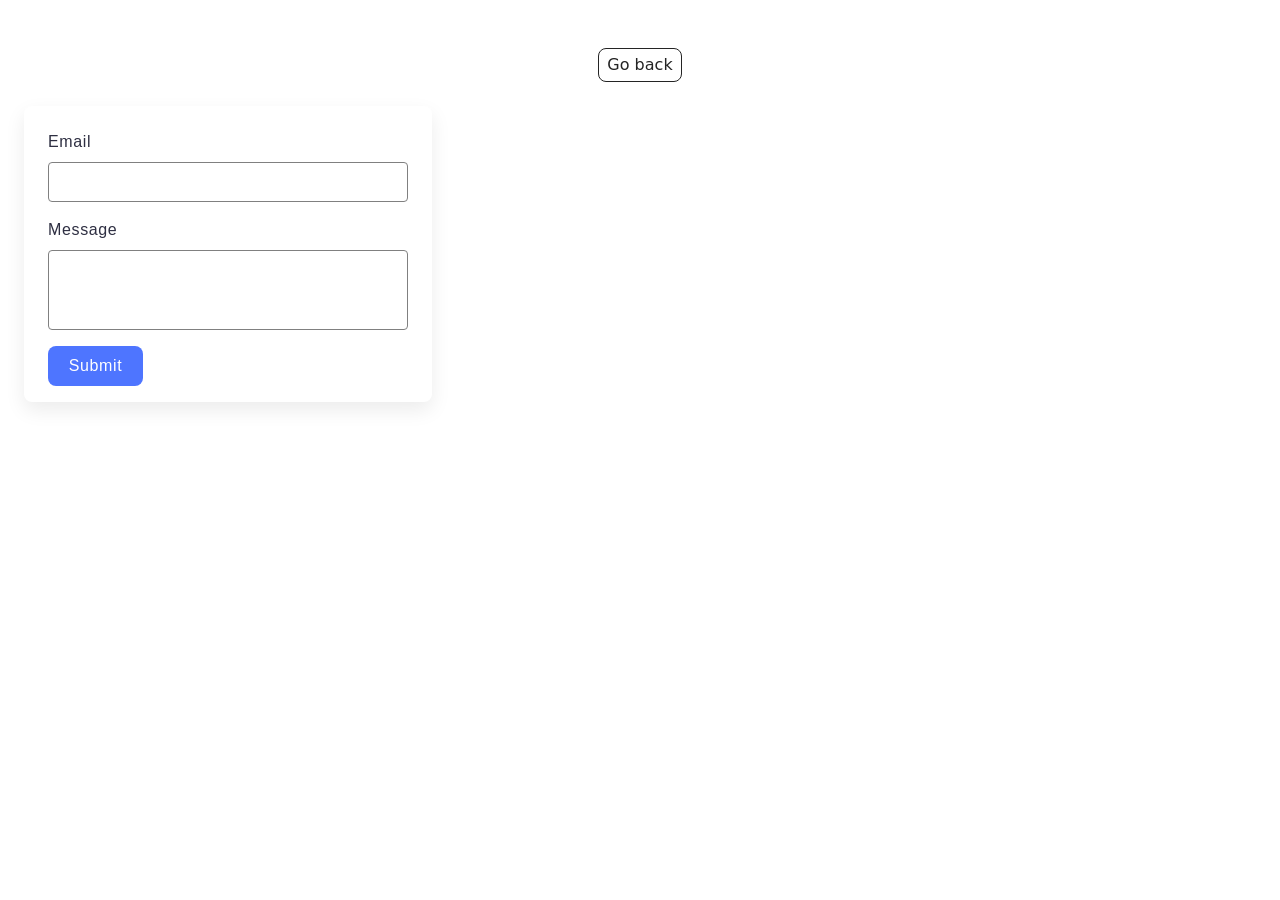
<file: src/2-form.html>
<!doctype html>
<html lang="en">
  <head>
    <meta charset="UTF-8" />
    <meta http-equiv="X-UA-Compatible" content="IE=edge" />
    <meta name="viewport" content="width=device-width, initial-scale=1.0" />
    <title>Feedback form</title>
    <link rel="stylesheet" href="./css/styles.css" />
  </head>
  <body>
    <main>
      <div class="container">
        <a class="back-link" href="./index.html">Go back</a>
      </div>
      <form class="feedback-form" autocomplete="off">
        <label>
          Email
          <input type="email" name="email" autofocus />
        </label>
        <label>
          Message
          <textarea name="message" rows="8"></textarea>
        </label>
        <button type="submit">Submit</button>
      </form>
    </main>

    <script type="module" src="./js/2-form.js"></script>
  </body>
</html>
</file>
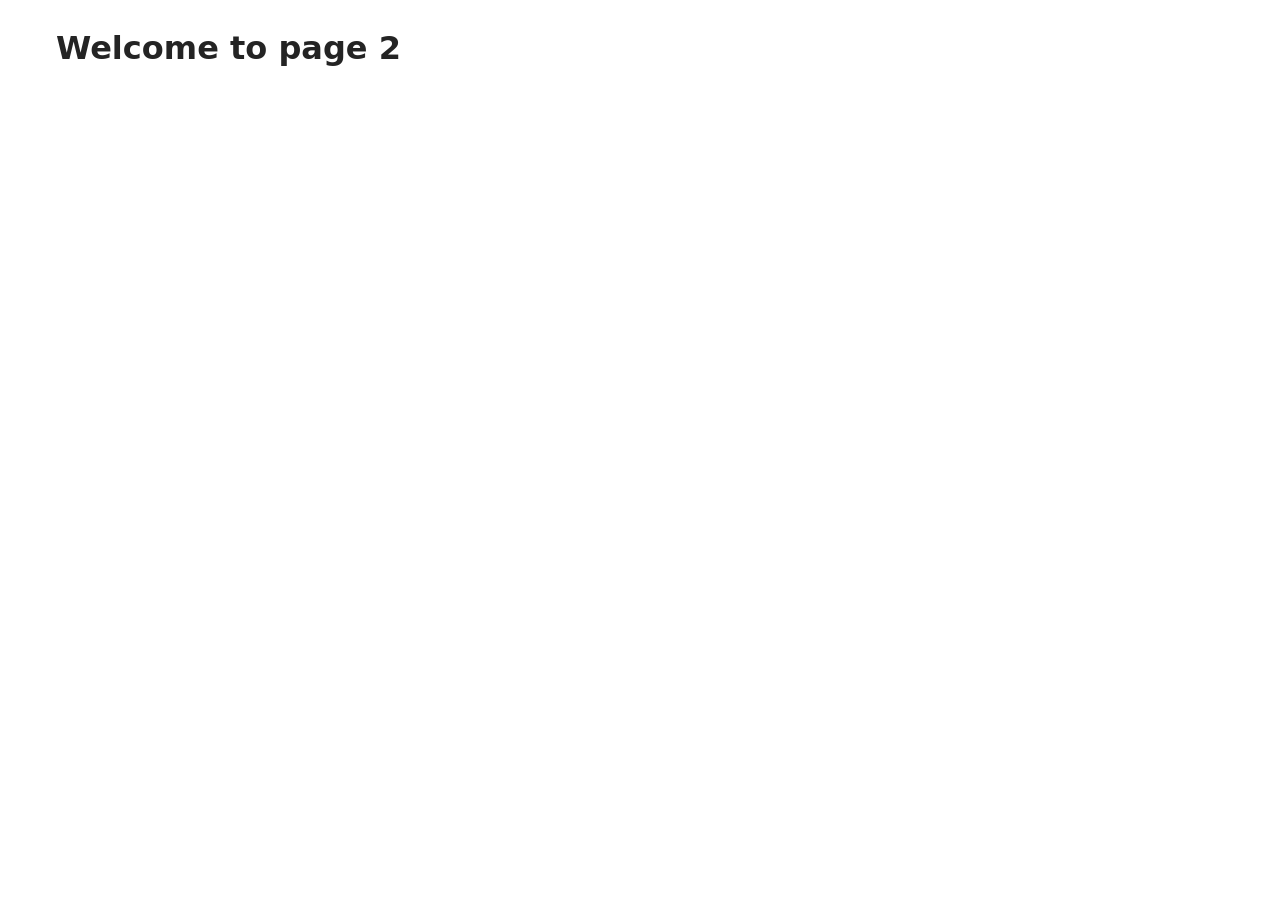
<file: src/page-2.html>
<!DOCTYPE html>
<html lang="en">
  <head>
    <meta charset="UTF-8" />
    <meta http-equiv="X-UA-Compatible" content="IE=edge" />
    <meta name="viewport" content="width=device-width, initial-scale=1.0" />
    <title>Page 2</title>
    <link rel="stylesheet" href="./css/styles.css" />
  </head>
  <body>
    <load
      src="./partials/header.html"
      icon-path="./img/sprite.svg#logo"
      highlight-act="active"
    />

    <main>
      <div class="container">
        <h1 class="main-title">
          <span class="main-title-gradient">Welcome</span> to page 2
        </h1>
        <load src="./partials/back-link.html" />
      </div>
    </main>

    <load src="./partials/footer.html" />
  </body>
</html>
</file>
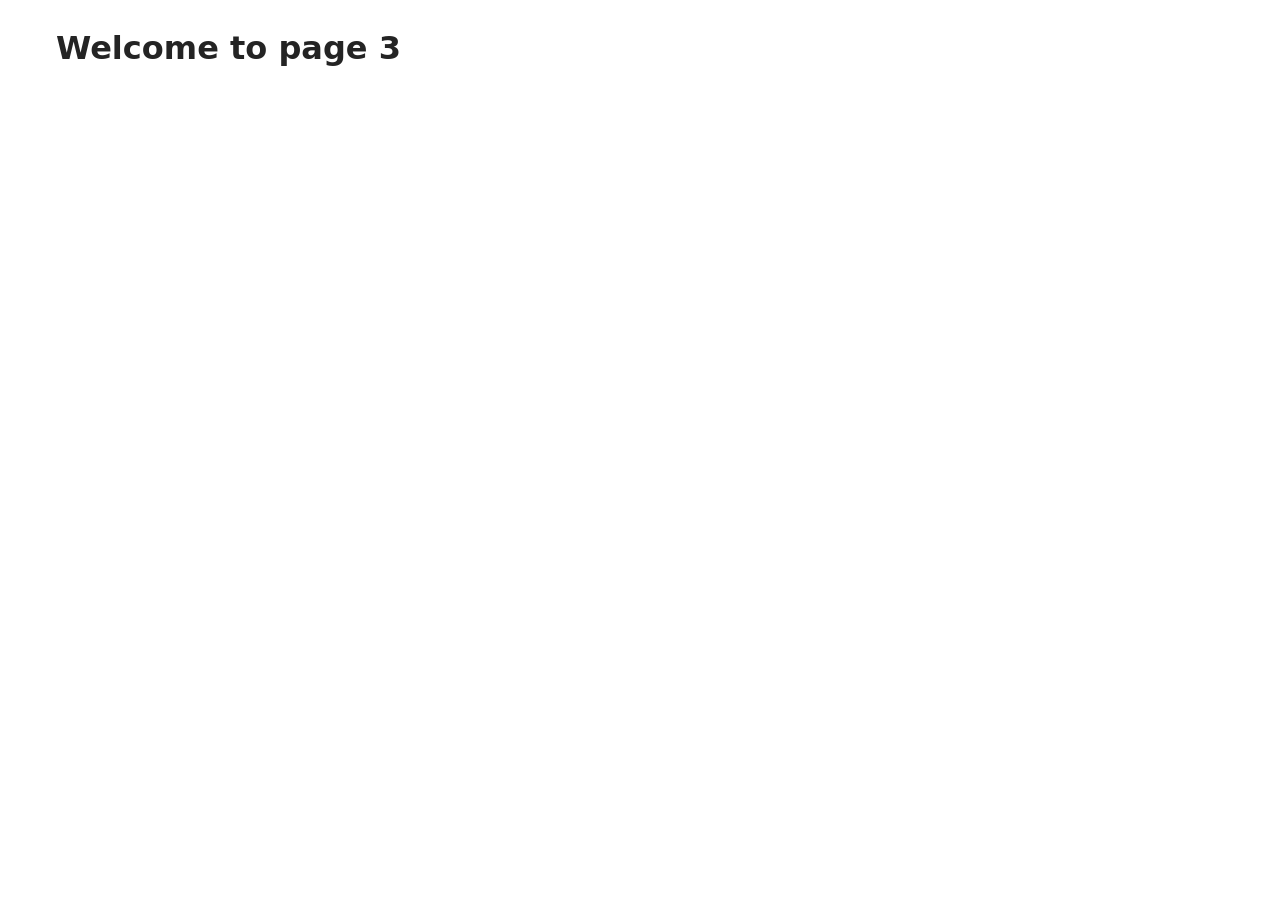
<file: src/page-3.html>
<!DOCTYPE html>
<html lang="en">
  <head>
    <meta charset="UTF-8" />
    <meta http-equiv="X-UA-Compatible" content="IE=edge" />
    <meta name="viewport" content="width=device-width, initial-scale=1.0" />
    <title>Page 3</title>
    <link rel="stylesheet" href="./css/styles.css" />
  </head>
  <body>
    <load
      src="./partials/header.html"
      icon-path="./img/sprite.svg#logo"
      highlight-curr="active"
    />

    <main>
      <div class="container">
        <h1 class="main-title">
          <span class="main-title-gradient">Welcome</span> to page 3
        </h1>
        <load src="./partials/back-link.html" />
      </div>
    </main>

    <load src="./partials/footer.html" />
  </body>
</html>
</file>
<file: src/css/styles.css>
/**
  |============================
  | include css partials with
  | default @import url()
  |============================
*/
/* Common styles */
@import url('./reset.css');
@import url('./base.css');
@import url('./container.css');
@import url('./animations.css');

/* Sections style */
@import url('./header.css');
@import url('./badges.css');
@import url('./back-link.css');

* {
  box-sizing: border-box;
}
body {
  margin: 0;
  padding: 24px;
  background-color: #fff;
}
.back-link {
  margin: 24px;
}
.gallery {
  max-width: 1128px;
  margin: 0 auto;
  padding: 0px;
  list-style: none;
  display: flex;
  flex-wrap: wrap;
  gap: 24px;
}
.gallery-item {
  width: 360px;
  height: 200px;
  transition: transform 250ms ease;
}
.gallery-item:hover {
  transform: scale(1.03);
}
.gallery-link {
  display: block;
  overflow: hidden;
}
.gallery-image {
  width: 360px;
  height: 200px;
  object-fit: cover;
}
.feedback-form {
  display: flex;
  align-items: flex-start;
  justify-content: flex-start;
  flex-direction: column;
  gap: 16px;
  border-radius: 8px;
  padding: 24px;
  width: 408px;
  height: 296px;
  background-color: #fff;
  box-shadow: 0 8px 20px rgba(0, 0, 0, 0.08);
}
.feedback-form label {
  display: flex;
  align-items: flex-start;
  justify-content: flex-start;
  flex-direction: column;
  gap: 8px;
  font-family: 'Montserrat', sans-serif;
  font-weight: 400;
  font-size: 16px;

  /* line-height: 24px; */
  line-height: 1.5;
  letter-spacing: 0.04em;
  color: #2e2f42;
}
.feedback-form input {
  border: 1px solid #808080;
  border-radius: 4px;
  width: 360px;
  height: 40px;
  box-sizing: border-box;
  padding: 8px 16px;
  font-family: 'Montserrat', sans-serif;
  font-weight: 400;
  font-size: 16px;
  line-height: 1.5;
  letter-spacing: 0.04em;
  color: #2e2f42;
  outline: none;
  transition: border-color 250ms cubic-bezier(0.4, 0, 0.2, 1);
}
.feedback-form textarea {
  border: 1px solid #808080;
  border-radius: 4px;
  width: 360px;
  height: 80px;
  padding: 8px 16px;
  resize: none;
  outline: none;
  font-family: 'Montserrat', sans-serif;
  font-weight: 400;
  font-size: 16px;
  line-height: 1.5;
  letter-spacing: 0.04em;
  color: #2e2f42;
}

.feedback-form input:hover,
.feedback-form textarea:hover {
  border: 1px solid #000;
}
.feedback-form textarea {
  min-height: 80px;
  resize: none;
}
.feedback-form input:focus,
.feedback-form textarea:focus {
  border: 1px solid #808080;
}
.feedback-form button {
  display: flex;
  align-items: center;
  justify-content: center;
  flex-direction: row;
  gap: 10px;
  border: none;
  border-radius: 8px;
  padding-block: 8px;
  padding: 8px 16px;
  width: 95px;
  height: 40px;
  background: #4e75ff;
  font-family: 'Montserrat', sans-serif;
  font-weight: 500;
  font-size: 16px;

  /* line-height: 24px; */
  line-height: 1.5;
  letter-spacing: 0.04em;
  color: #fff;
}
.feedback-form button:hover {
  background-color: #6c8cff;
}
</file>
